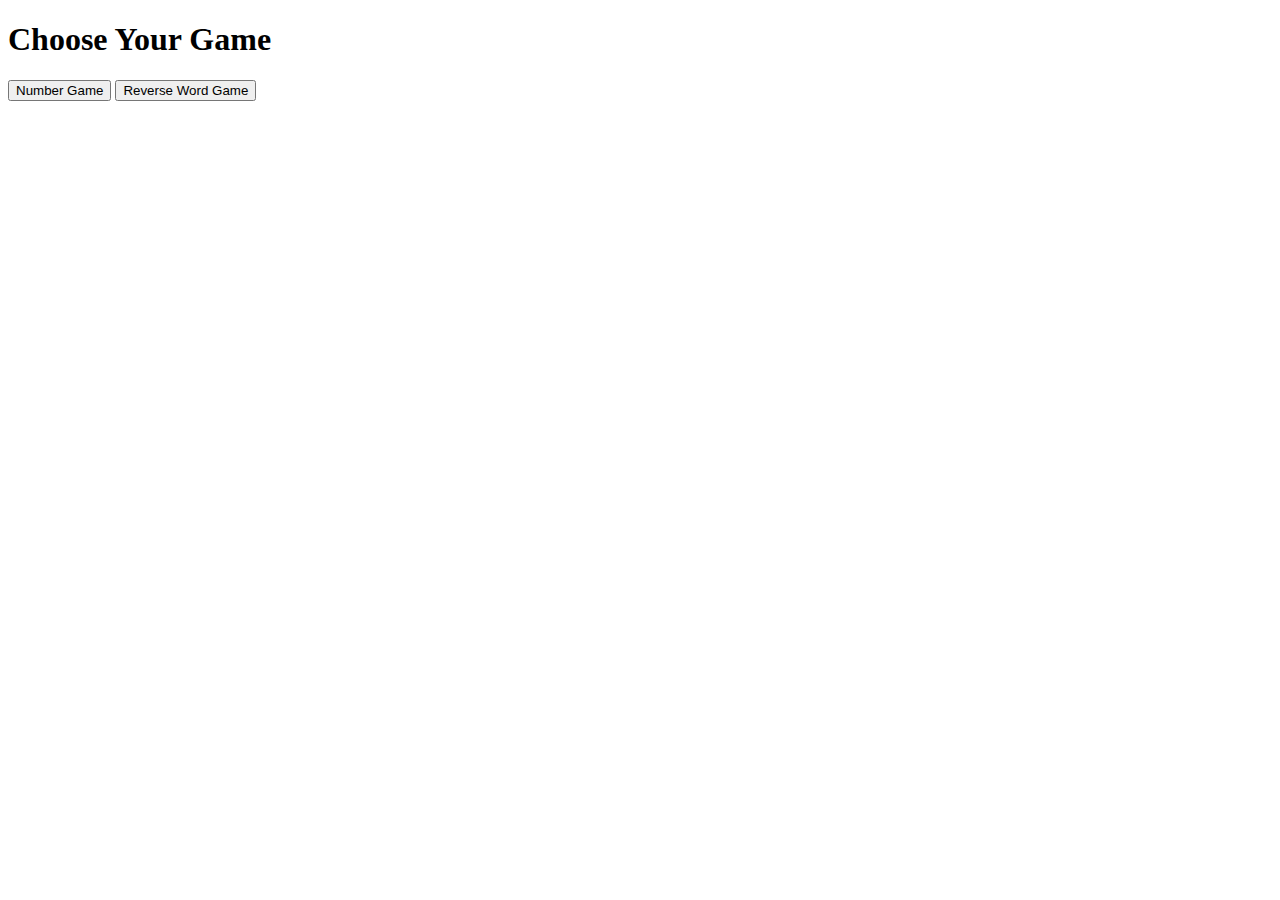
<file: index.html>
<!DOCTYPE html>
<html>
  <head>
    <meta charset="utf-8">
    <title>Project One</title>
    <script type="text/javascript"></script>
    <link rel="stylesheet" href="file:///Users/aya/Desktop/wdiProjectOne/index.css" media="screen" title="no title" charset="utf-8">
  </head>
  <body>
   <div class="wrapper">
    <h1>Choose Your Game</h1>
    <a href="file:///Users/aya/Desktop/wdiProjectOne/projectone.html"><button type="button" id="numGame">Number Game</button></a>
    <a href="file:///Users/aya/Desktop/wdiProjectOne/gametwo.html"><button type="button" id="wordGame">Reverse Word Game</button></a>


  </div>
  </body>
</html>
</file>
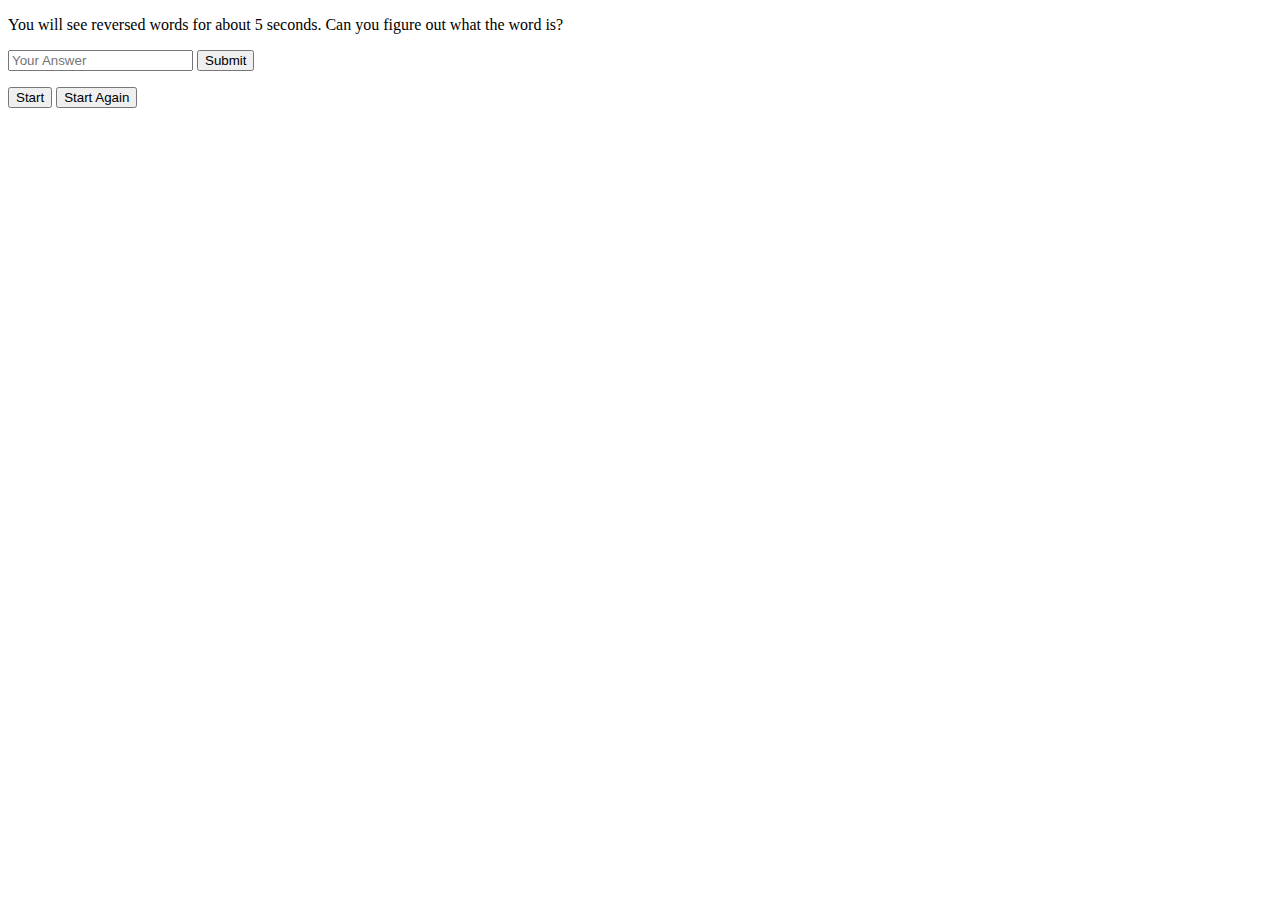
<file: gametwo.html>
<!DOCTYPE html>
<html>
  <head>
    <meta charset="utf-8">
    <title>Reverse Word Game</title>
    <script type="text/javascript"></script>
    <script src="https://ajax.googleapis.com/ajax/libs/jquery/1.8.3/jquery.min.js"></script>
    <link rel="stylesheet" href="file:///Users/aya/Desktop/wdiProjectOne/gametwo.css" media="screen" title="no title" charset="utf-8">
    <script src="file:///Users/aya/Desktop/wdiProjectOne/gametwo.js"></script>
  </head>
  <body>
    <div class="wrapper">
        <p class="rules">You will see reversed words for about 5 seconds.
        Can you figure out what the word is? </p>
        <div class="wordsReversed"></div>
        <div class="form"></div>
          <input type="text" class="yourAnswer" placeholder="Your Answer">
          <input class="submitButton" type="submit" value="Submit">
          <p class="message"></p>
        <button type="button" class="startbutton">Start</button>
        <button type="button" class="startAgainButton">Start Again</button>
    </div>
  </body>
</html>
</file>
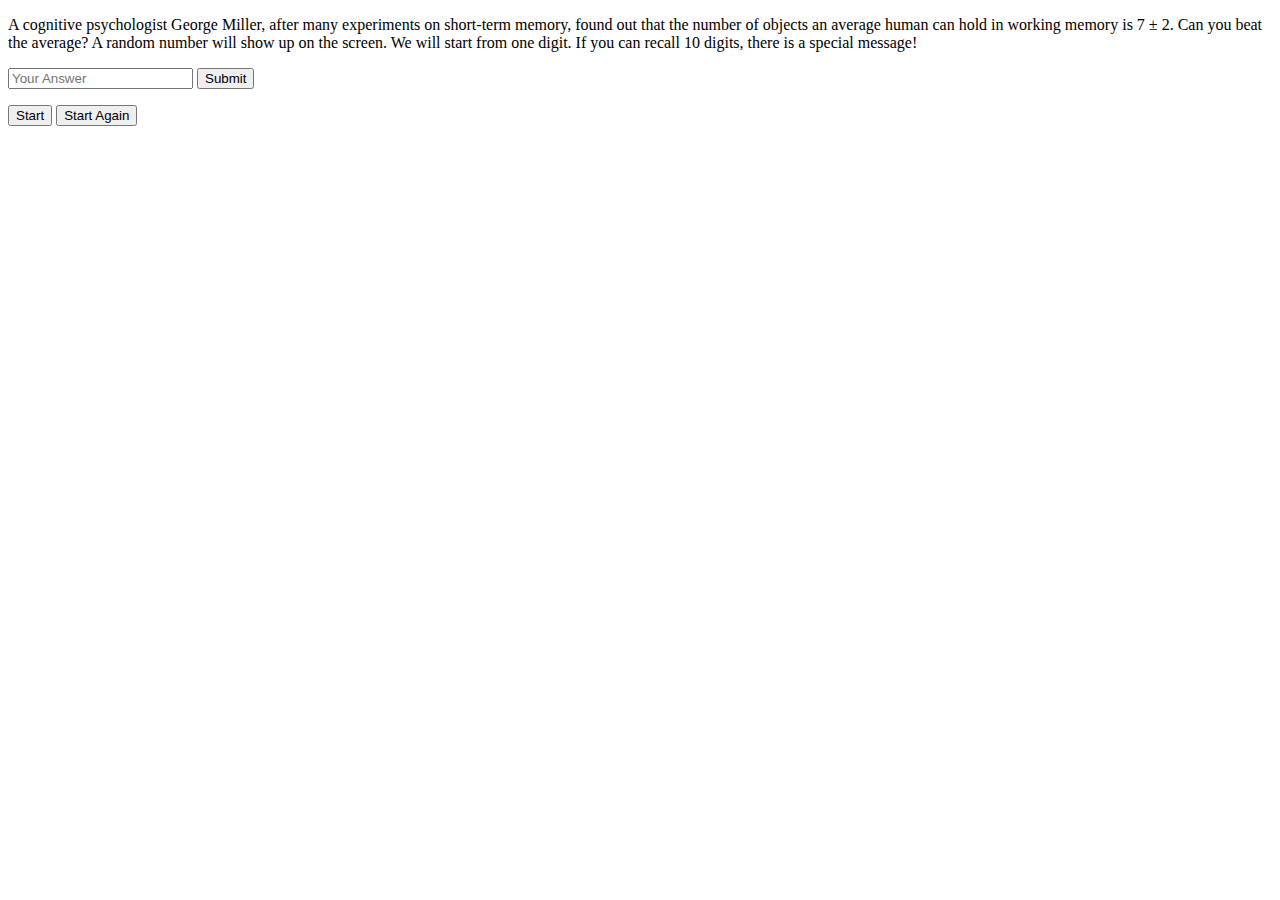
<file: projectone.html>
<!DOCTYPE html>
<html>
  <head>
    <meta charset="utf-8">
    <title>Reverse Word Game</title>
    <script type="text/javascript"></script>
    <script src="https://ajax.googleapis.com/ajax/libs/jquery/1.8.3/jquery.min.js"></script>
    <link rel="stylesheet" href="file:///Users/aya/Desktop/wdiProjectOne/projectone.css" media="screen" title="no title" charset="utf-8">
    <script src="file:///Users/aya/Desktop/wdiProjectOne/projectone.js"></script>
  </head>
  <body>
    <div class="wrapper">
      <p class="rules">A cognitive psychologist George Miller, after many experiments on short-term memory, found out that
      the number of objects an average human can hold in working memory is 7 ± 2.
      Can you beat the average? A random number will show up on the screen. We will start from one digit.
      If you can recall 10 digits, there is a special message!
      </p>
        <div class="num"></div>
        <div class="form"></div>
          <input type="text" class="yourAnswer" placeholder="Your Answer">
          <input class="submitButton" type="submit" value="Submit">
          <p class="message"></p>
        <button type="button" class="startbutton">Start</button>
        <button type="button" class="startAgainButton">Start Again</button>
    </div>
  </body>
</html>
</file>
